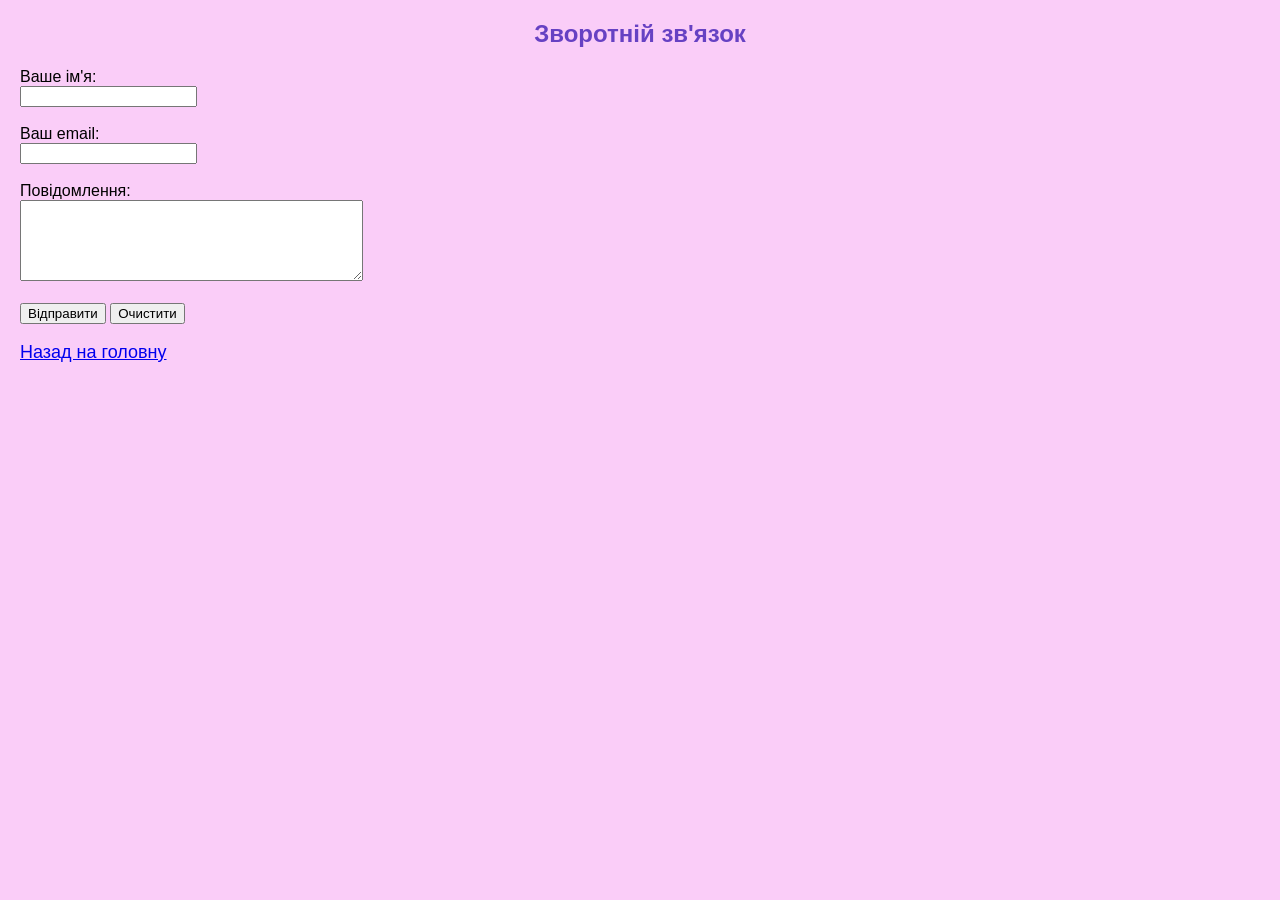
<file: contact.html>
<!DOCTYPE html>
<html lang="uk">
<head>
  <meta charset="UTF-8">
  <title>Зворотній зв'язок</title>
  <link rel="stylesheet" href="style.css">
</head>
<body>
    <h2>Зворотній зв'язок</h2>
<form action="mailto:sofaserdyk@poltava37.ukr.education" method="post" enctype="text/plain">
  <label for="name">Ваше ім'я:</label><br>
  <input type="text" id="name" name="name" required><br><br>

  <label for="email">Ваш email:</label><br>
  <input type="email" id="email" name="email" required><br><br>

  <label for="message">Повідомлення:</label><br>
  <textarea id="message" name="message" rows="5" cols="40"></textarea><br><br>

  <input type="submit" value="Відправити">
  <input type="reset" value="Очистити">
</form>
 <p><a href="index.html">Назад на головну</a></p>
</body>
</html>
</file>
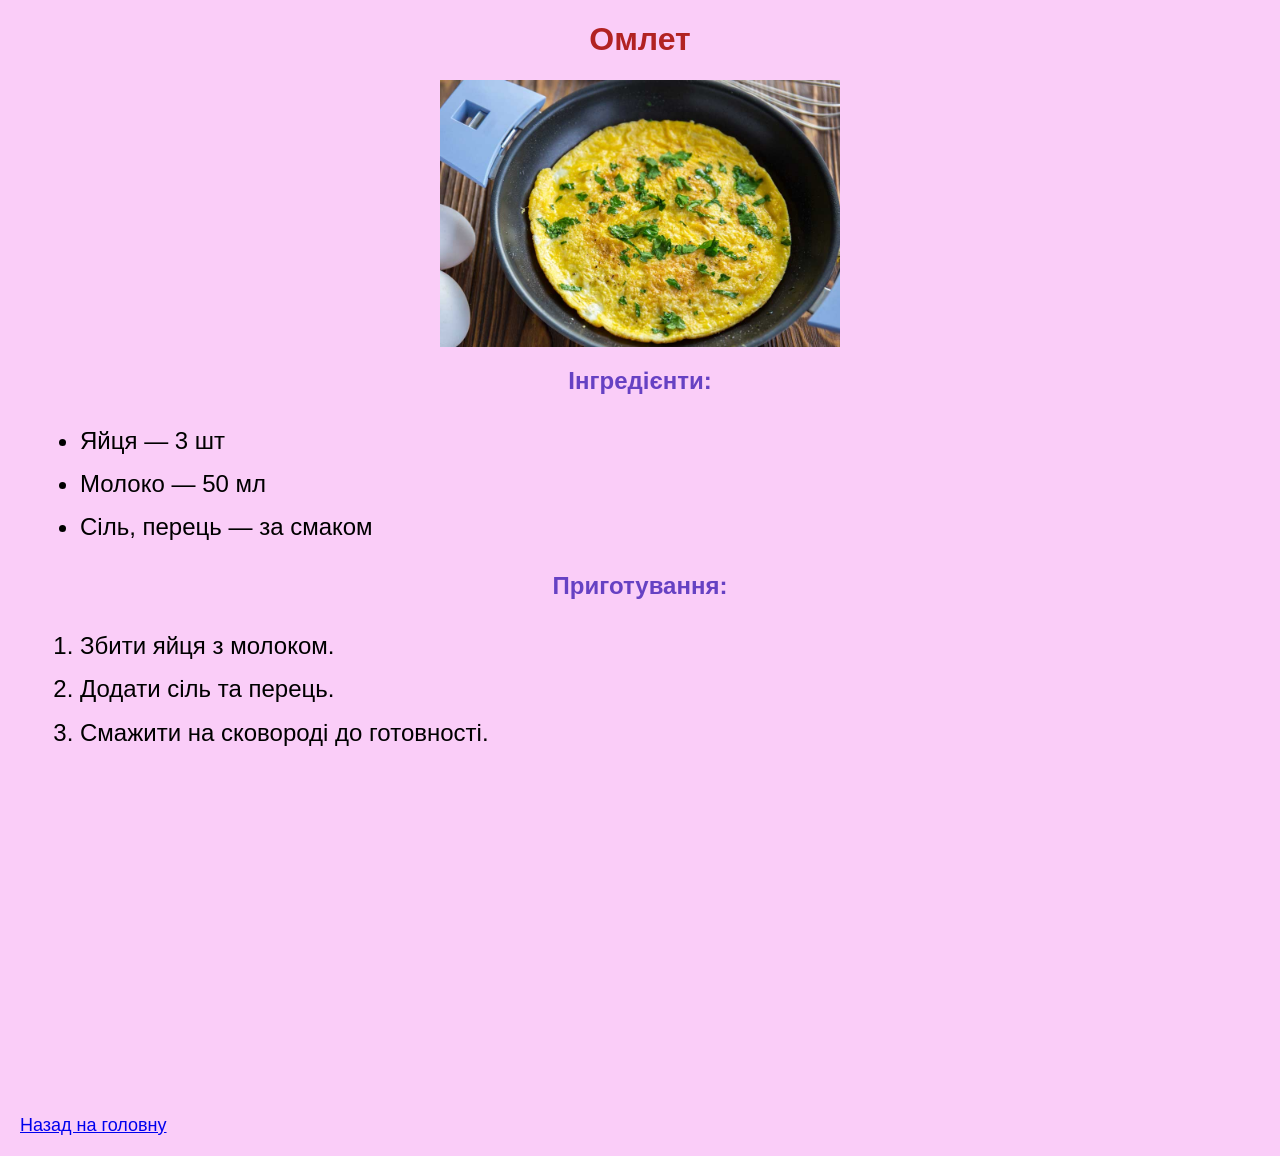
<file: omelet.html>
<!DOCTYPE html>
<html lang="uk">
<head>
  <meta charset="UTF-8">
  <title>Омлет</title>
  <link rel="stylesheet" href="style.css">
</head>
<body>
  <h1>Омлет</h1>
  <img src="yaichnica-omlet_siteWeb.jpg" alt="Омлет" width="400">

  <h2>Інгредієнти:</h2>
  <ul>
    <li>Яйця — 3 шт</li>
    <li>Молоко — 50 мл</li>
    <li>Сіль, перець — за смаком</li>
  </ul>
  <h2>Приготування:</h2>
  <ol>
    <li>Збити яйця з молоком.</li>
    <li>Додати сіль та перець.</li>
    <li>Смажити на сковороді до готовності.</li>
  </ol>
    <iframe width="560" height="315" 
        src="https://www.youtube.com/embed/-nt2HE8-Hj0" 
        title="YouTube video player" 
        frameborder="0" 
        allow="accelerometer; autoplay; clipboard-write; encrypted-media; gyroscope; picture-in-picture" 
        allowfullscreen>
</iframe>
  <p><a href="index.html">Назад на головну</a></p>
</body>
</html>
</file>
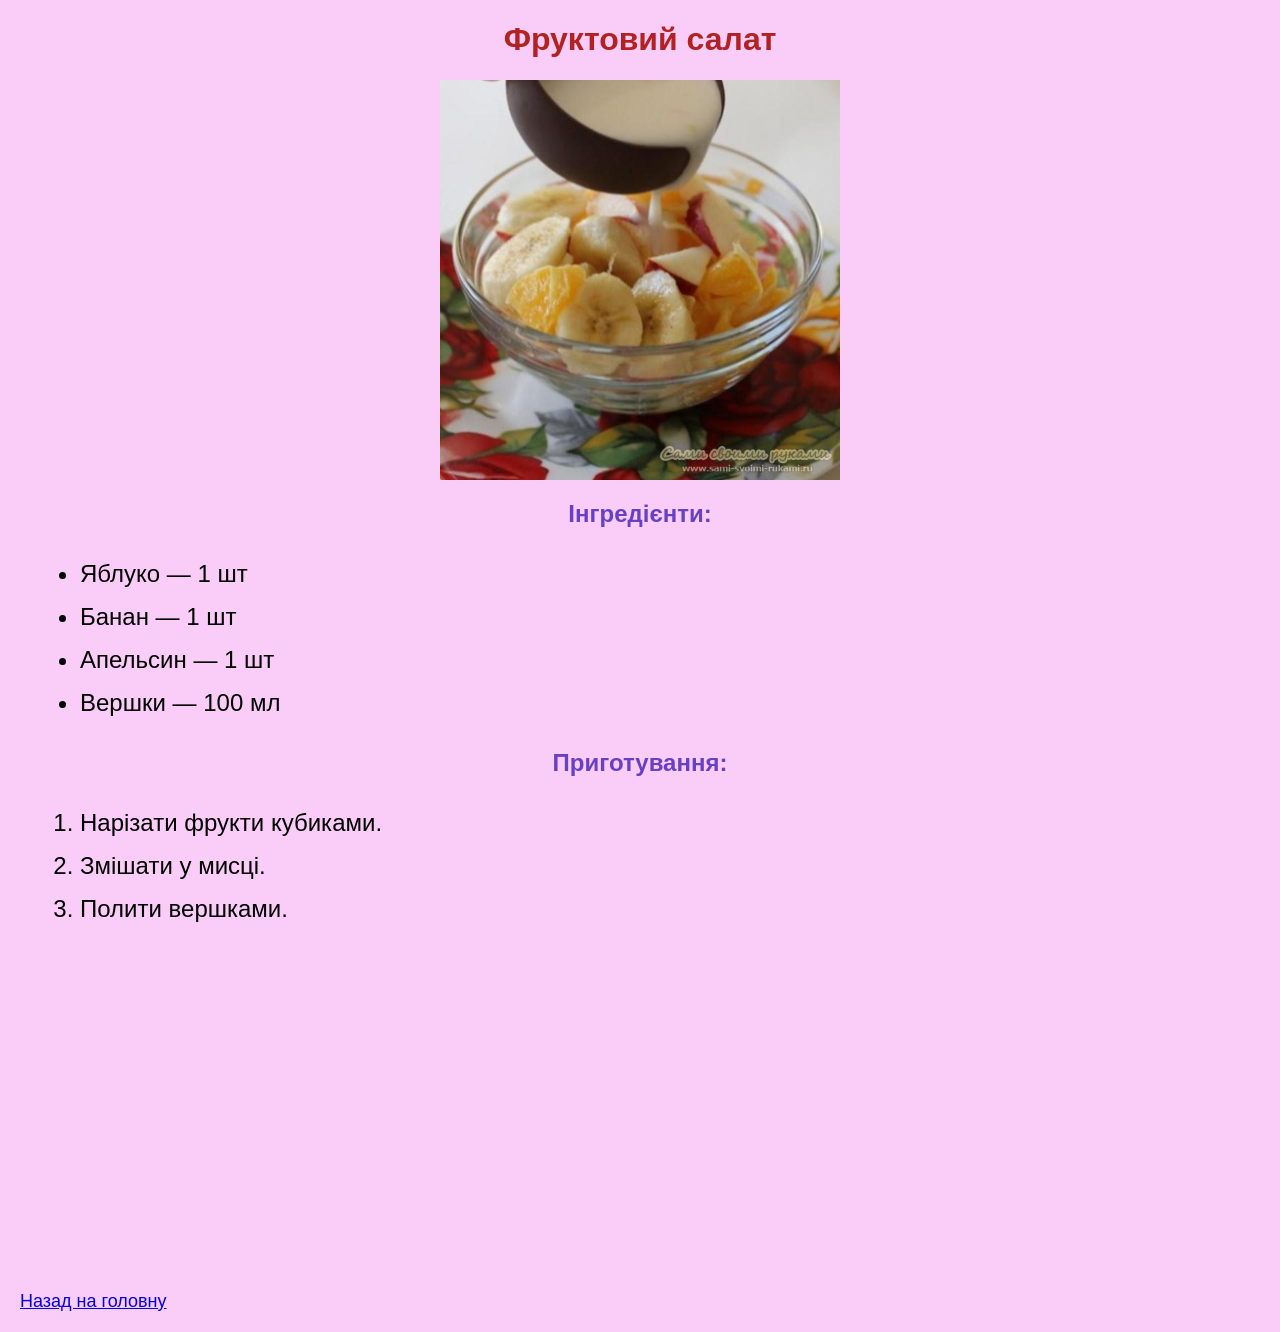
<file: salad.html>
<!DOCTYPE html>
<html lang="uk">
<head>
  <meta charset="UTF-8">
  <title>Фруктовий салат</title>
  <link rel="stylesheet" href="style.css">
</head>
<body>
  <h1>Фруктовий салат</h1>
  <img src="salad.jpg" alt="Фруктовий салат" width="400">
  <h2>Інгредієнти:</h2>
  <ul>
    <li>Яблуко — 1 шт</li>
    <li>Банан — 1 шт</li>
    <li>Апельсин — 1 шт</li>
    <li>Вершки — 100 мл</li>
  </ul>
  <h2>Приготування:</h2>
  <ol>
    <li>Нарізати фрукти кубиками.</li>
    <li>Змішати у мисці.</li>
    <li>Полити вершками.</li>
  </ol>
  <iframe width="560" height="315" 
        src="https://www.youtube.com/embed/9FLZoXz2mHU" 
        title="YouTube video player" 
        frameborder="0" 
        allow="accelerometer; autoplay; clipboard-write; encrypted-media; gyroscope; picture-in-picture" 
        allowfullscreen>
</iframe>
  <p><a href="index.html">Назад на головну</a></p>
</body>
</html>
</file>
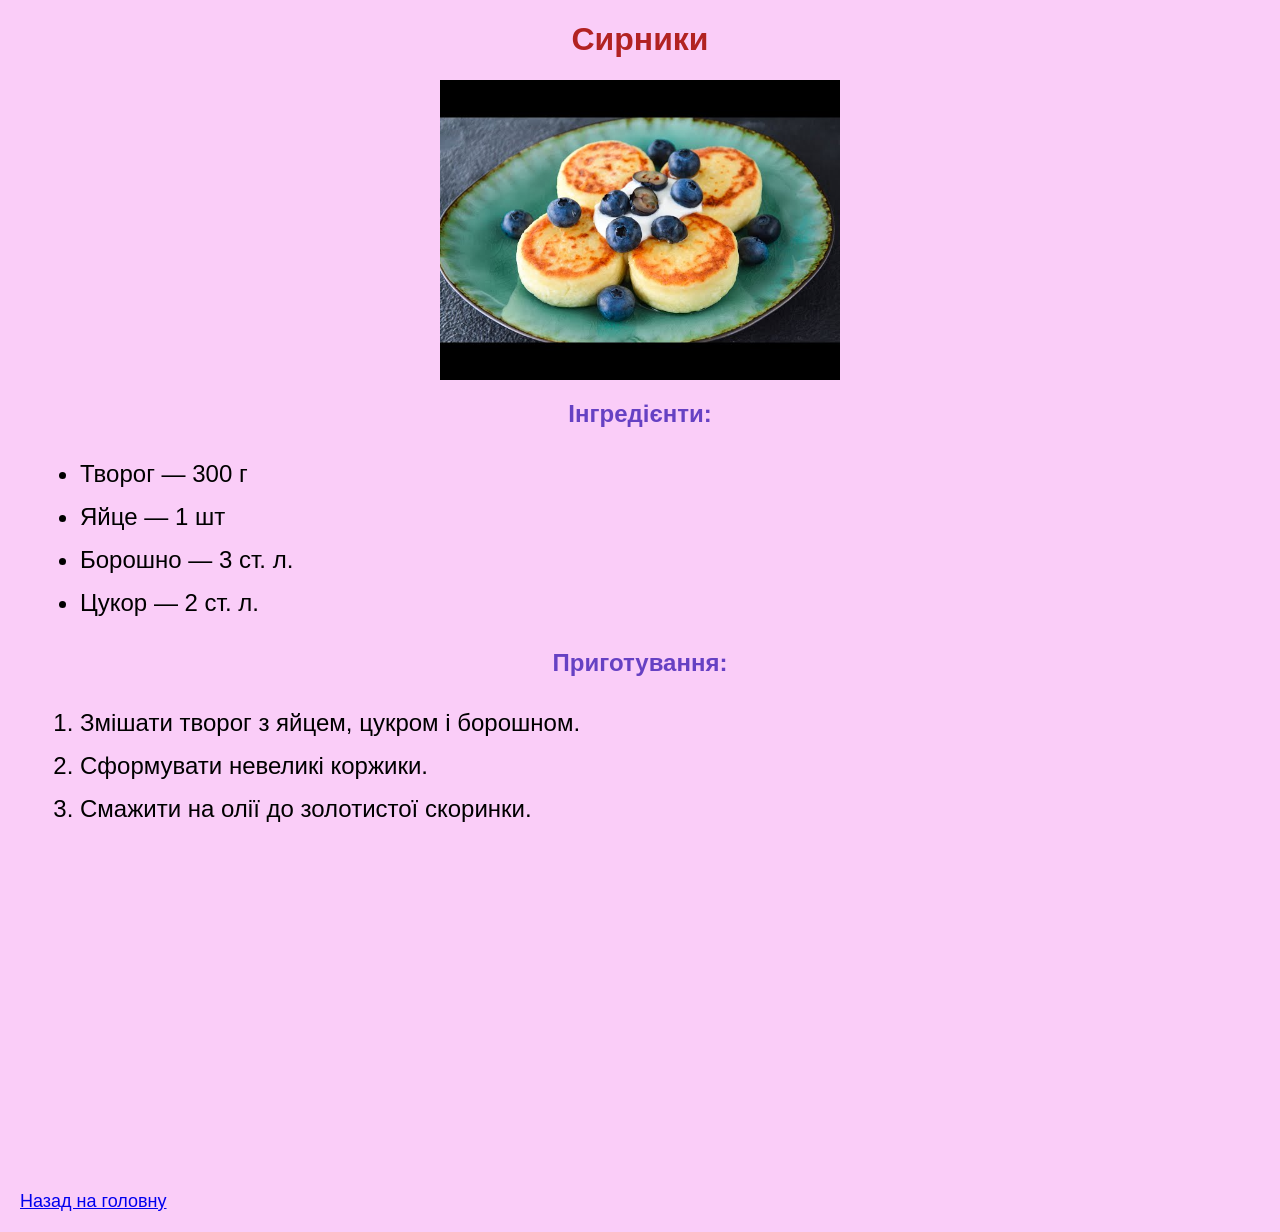
<file: syrnyky.html>
<!DOCTYPE html>
<html lang="uk">
<head>
  <meta charset="UTF-8">
  <title>Сирники</title>
  <link rel="stylesheet" href="style.css">
</head>
<body>
  <h1>Сирники</h1>
  <img src="syrnyky.jpg" alt="Сирники" width="400">
  <h2>Інгредієнти:</h2>
  <ul>
    <li>Творог — 300 г</li>
    <li>Яйце — 1 шт</li>
    <li>Борошно — 3 ст. л.</li>
    <li>Цукор — 2 ст. л.</li>
  </ul>
  <h2>Приготування:</h2>
  <ol>
    <li>Змішати творог з яйцем, цукром і борошном.</li>
    <li>Сформувати невеликі коржики.</li>
    <li>Смажити на олії до золотистої скоринки.</li>
  </ol>
  <iframe width="560" height="315" 
        src="https://www.youtube.com/embed/qg4D7NFtTeI" 
        title="YouTube video player" 
        frameborder="0" 
        allow="accelerometer; autoplay; clipboard-write; encrypted-media; gyroscope; picture-in-picture" 
        allowfullscreen>
</iframe>
  <p><a href="index.html">Назад на головну</a></p>
</body>
</html>
</file>
<file: style.css>
body {
  font-family: Arial, sans-serif;
  background-color: #facdf8;
  margin: 20px;
}
h1 {
  color: #b22222;
  text-align: center;
}
h2 {
  color: #6641c3;
  text-align: center;
}
ul, ol {
  font-size: x-large;
  line-height: 1.8; /* збільшений інтервал */
  margin-left: 20px;
}
p {
  font-size: 18px; /* збільшений розмір тексту абзаців */
}

img, video, audio {
  margin-top: 10px;
  display: block;
  margin: 0 auto;
}
</file>
